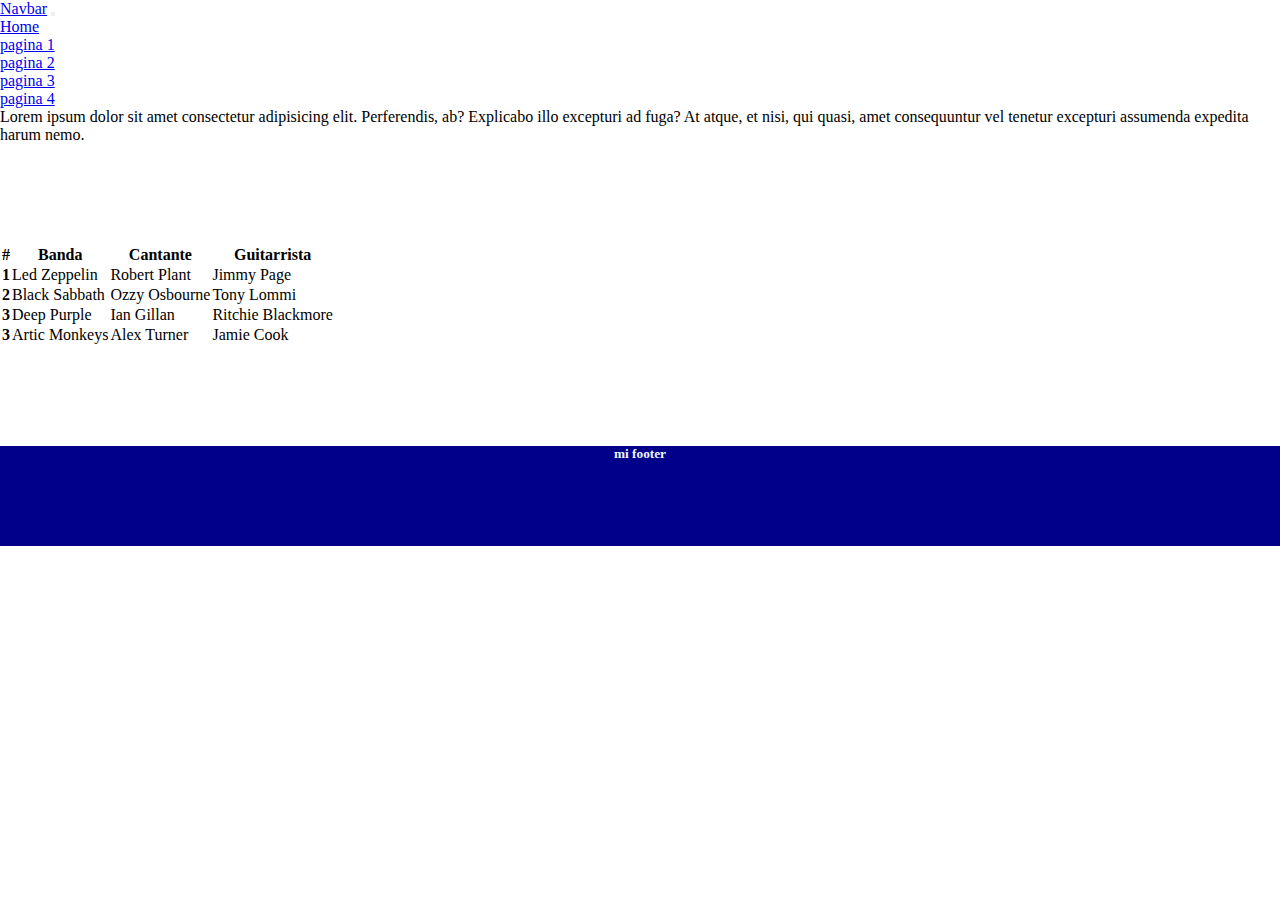
<file: html/pagina-1.html>
<!DOCTYPE html>
<html lang="en">
<head>
    <meta charset="UTF-8">
    <meta http-equiv="X-UA-Compatible" content="IE=edge">
    <meta name="viewport" content="width=device-width, initial-scale=1.0">
    <link href="https://cdn.jsdelivr.net/npm/bootstrap@5.1.3/dist/css/bootstrap.min.css" rel="stylesheet" integrity="sha384-1BmE4kWBq78iYhFldvKuhfTAU6auU8tT94WrHftjDbrCEXSU1oBoqyl2QvZ6jIW3" crossorigin="anonymous">
    <script src="https://cdn.jsdelivr.net/npm/bootstrap@5.1.3/dist/js/bootstrap.bundle.min.js" integrity="sha384-ka7Sk0Gln4gmtz2MlQnikT1wXgYsOg+OMhuP+IlRH9sENBO0LRn5q+8nbTov4+1p" crossorigin="anonymous"></script>
    <title>Document</title>
    <link rel="stylesheet" href="../css/style.css">
</head>
<body>
  <header>
    <nav class="navbar navbar-expand-lg navbar-light bg-light">
      <div class="container-fluid">
        <a class="navbar-brand" href="#">Navbar</a>
        <button class="navbar-toggler" type="button" data-bs-toggle="collapse" data-bs-target="#navbarNav" aria-controls="navbarNav" aria-expanded="false" aria-label="Toggle navigation">
          <span class="navbar-toggler-icon"></span>
        </button>
        <div class="collapse navbar-collapse" id="navbarNav">
          <ul class="navbar-nav">
            <li class="nav-item">
              <a class="nav-link active" aria-current="page" href="../index.html">Home</a>
            </li>
            <li class="nav-item">
              <a class="nav-link" href="pagina-1.html">pagina 1</a>
            </li>
            <li class="nav-item">
              <a class="nav-link" href="pagina-2.html">pagina 2</a>
            </li>
            <li class="nav-item">
              <a class="nav-link" href="pagina-3.html">pagina 3</a>
            </li>
            <li class="nav-item">
              <a class="nav-link" href="pagina-4.html">pagina 4</a>
            </li>
          </ul>
        </div>
      </div>
    </nav>

  </header>
     
    <main>
        <section>
            <article>
                <p>
                    Lorem ipsum dolor sit amet consectetur adipisicing elit. Perferendis, ab? Explicabo illo excepturi ad fuga? At atque, et nisi, qui quasi, amet consequuntur vel tenetur excepturi assumenda expedita harum nemo.
                </p>
            </article>
        </section>

        <section id="pagina-1-section-2">
            <article>
                <div class="container"> 
                    <table class="table table-dark table-striped">
                        <thead>
                          <tr>
                            <th scope="col">#</th>
                            <th scope="col">Banda</th>
                            <th scope="col">Cantante</th>
                            <th scope="col">Guitarrista</th>
                          </tr>
                        </thead>
                        <tbody>
                          <tr>
                            <th scope="row">1</th>
                            <td>Led Zeppelin</td>
                            <td>Robert Plant</td>
                            <td>Jimmy Page</td>
                          </tr>
                          <tr>
                            <th scope="row">2</th>
                            <td>Black Sabbath</td>
                            <td>Ozzy Osbourne</td>
                            <td>Tony Lommi</td>
                          </tr>
                          <tr>
                            <th scope="row">3</th>
                            <td>Deep Purple</td>
                            <td>Ian Gillan</td>
                            <td>Ritchie Blackmore</td>
                          </tr>
                          <tr>
                            <th scope="row">3</th>
                            <td>Artic Monkeys</td>
                            <td>Alex Turner</td>
                            <td>Jamie Cook</td>
                          </tr>
                        </tbody>
                      </table>
                </div>        
            </article>
        </section>
    </main>

    <footer>
        <h5>mi footer</h5>
    </footer>
</body>
</html>
</file>
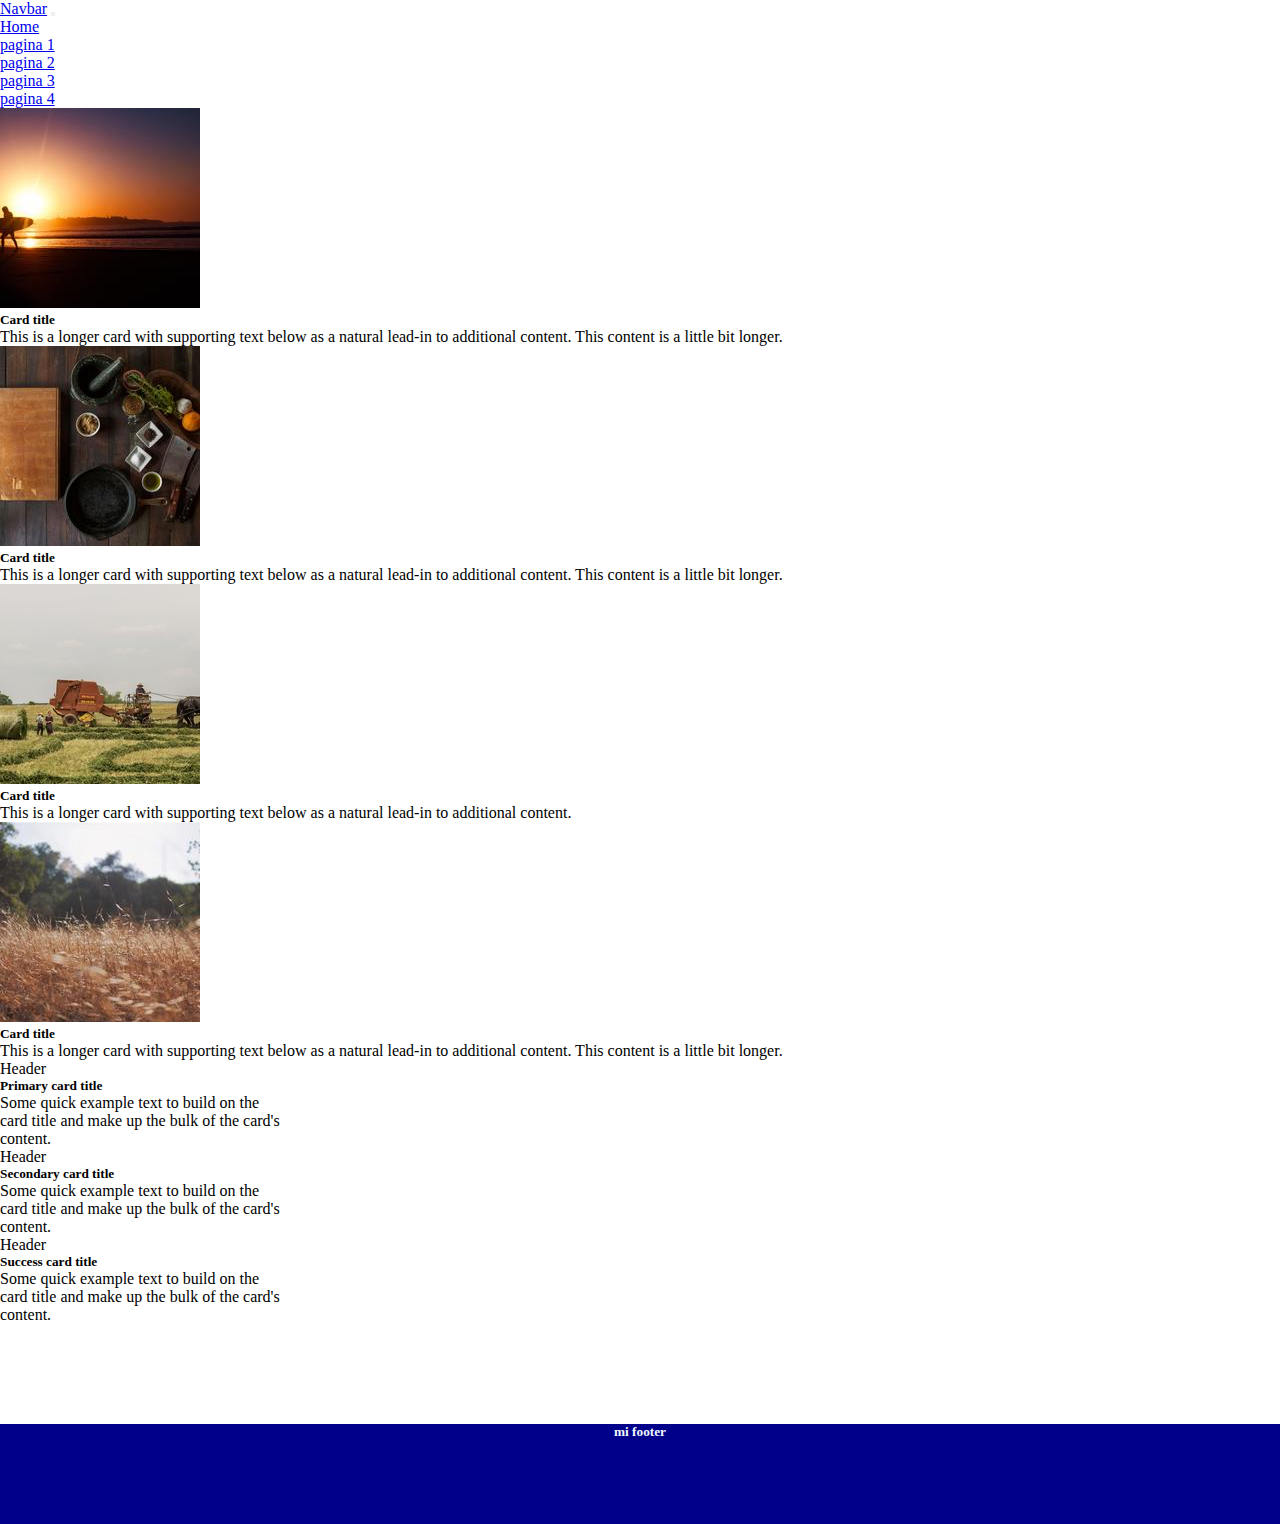
<file: html/pagina-2.html>
<!DOCTYPE html>
<html lang="en">
<head>
    <meta charset="UTF-8">
    <meta http-equiv="X-UA-Compatible" content="IE=edge">
    <meta name="viewport" content="width=device-width, initial-scale=1.0">
    <link href="https://cdn.jsdelivr.net/npm/bootstrap@5.1.3/dist/css/bootstrap.min.css" rel="stylesheet" integrity="sha384-1BmE4kWBq78iYhFldvKuhfTAU6auU8tT94WrHftjDbrCEXSU1oBoqyl2QvZ6jIW3" crossorigin="anonymous">
    <script src="https://cdn.jsdelivr.net/npm/bootstrap@5.1.3/dist/js/bootstrap.bundle.min.js" integrity="sha384-ka7Sk0Gln4gmtz2MlQnikT1wXgYsOg+OMhuP+IlRH9sENBO0LRn5q+8nbTov4+1p" crossorigin="anonymous"></script>
    <title>Document</title>
    <link rel="stylesheet" href="../css/style.css">
</head>
<body>
    <header>
        <nav class="navbar navbar-expand-lg navbar-light bg-light">
            <div class="container-fluid">
              <a class="navbar-brand" href="#">Navbar</a>
              <button class="navbar-toggler" type="button" data-bs-toggle="collapse" data-bs-target="#navbarNav" aria-controls="navbarNav" aria-expanded="false" aria-label="Toggle navigation">
                <span class="navbar-toggler-icon"></span>
              </button>
              <div class="collapse navbar-collapse" id="navbarNav">
                <ul class="navbar-nav">
                  <li class="nav-item">
                    <a class="nav-link active" aria-current="page" href="../index.html">Home</a>
                  </li>
                  <li class="nav-item">
                    <a class="nav-link" href="pagina-1.html">pagina 1</a>
                  </li>
                  <li class="nav-item">
                    <a class="nav-link" href="pagina-2.html">pagina 2</a>
                  </li>
                  <li class="nav-item">
                    <a class="nav-link" href="pagina-3.html">pagina 3</a>
                  </li>
                  <li class="nav-item">
                    <a class="nav-link" href="pagina-4.html">pagina 4</a>
                  </li>
                </ul>
              </div>
            </div>
          </nav>
       
    </header>

    <main>
        <section>
            <div class="row row-cols-1 row-cols-md-2 g-4">
                <div class="col">
                  <div class="card">
                    <img src="../img/img-5.jpg" class="card-img-top" alt="img 5">
                    <div class="card-body">
                      <h5 class="card-title">Card title</h5>
                      <p class="card-text">This is a longer card with supporting text below as a natural lead-in to additional content. This content is a little bit longer.</p>
                    </div>
                  </div>
                </div>
                <div class="col">
                  <div class="card">
                    <img src="../img/img-6.jpg" class="card-img-top" alt="img 6">
                    <div class="card-body">
                      <h5 class="card-title">Card title</h5>
                      <p class="card-text">This is a longer card with supporting text below as a natural lead-in to additional content. This content is a little bit longer.</p>
                    </div>
                  </div>
                </div>
                <div class="col">
                  <div class="card">
                    <img src="../img/img-7.jpg" class="card-img-top" alt="img 7">
                    <div class="card-body">
                      <h5 class="card-title">Card title</h5>
                      <p class="card-text">This is a longer card with supporting text below as a natural lead-in to additional content.</p>
                    </div>
                  </div>
                </div>
                <div class="col">
                  <div class="card">
                    <img src="../img/img-8.jpg" class="card-img-top" alt="img 8">
                    <div class="card-body">
                      <h5 class="card-title">Card title</h5>
                      <p class="card-text">This is a longer card with supporting text below as a natural lead-in to additional content. This content is a little bit longer.</p>
                    </div>
                  </div>
                </div>
              </div>
        </section>

        <section>
            <div class="card border-primary mb-3" style="max-width: 18rem;">
                <div class="card-header">Header</div>
                <div class="card-body text-primary">
                  <h5 class="card-title">Primary card title</h5>
                  <p class="card-text">Some quick example text to build on the card title and make up the bulk of the card's content.</p>
                </div>
              </div>
              <div class="card border-secondary mb-3" style="max-width: 18rem;">
                <div class="card-header">Header</div>
                <div class="card-body text-secondary">
                  <h5 class="card-title">Secondary card title</h5>
                  <p class="card-text">Some quick example text to build on the card title and make up the bulk of the card's content.</p>
                </div>
              </div>
              <div class="card border-success mb-3" style="max-width: 18rem;">
                <div class="card-header">Header</div>
                <div class="card-body text-success">
                  <h5 class="card-title">Success card title</h5>
                  <p class="card-text">Some quick example text to build on the card title and make up the bulk of the card's content.</p>
                </div>         
        </section>
    </main>

    <footer>
        <h5>mi footer</h5>
    </footer>
    
</body>
</html>
</file>
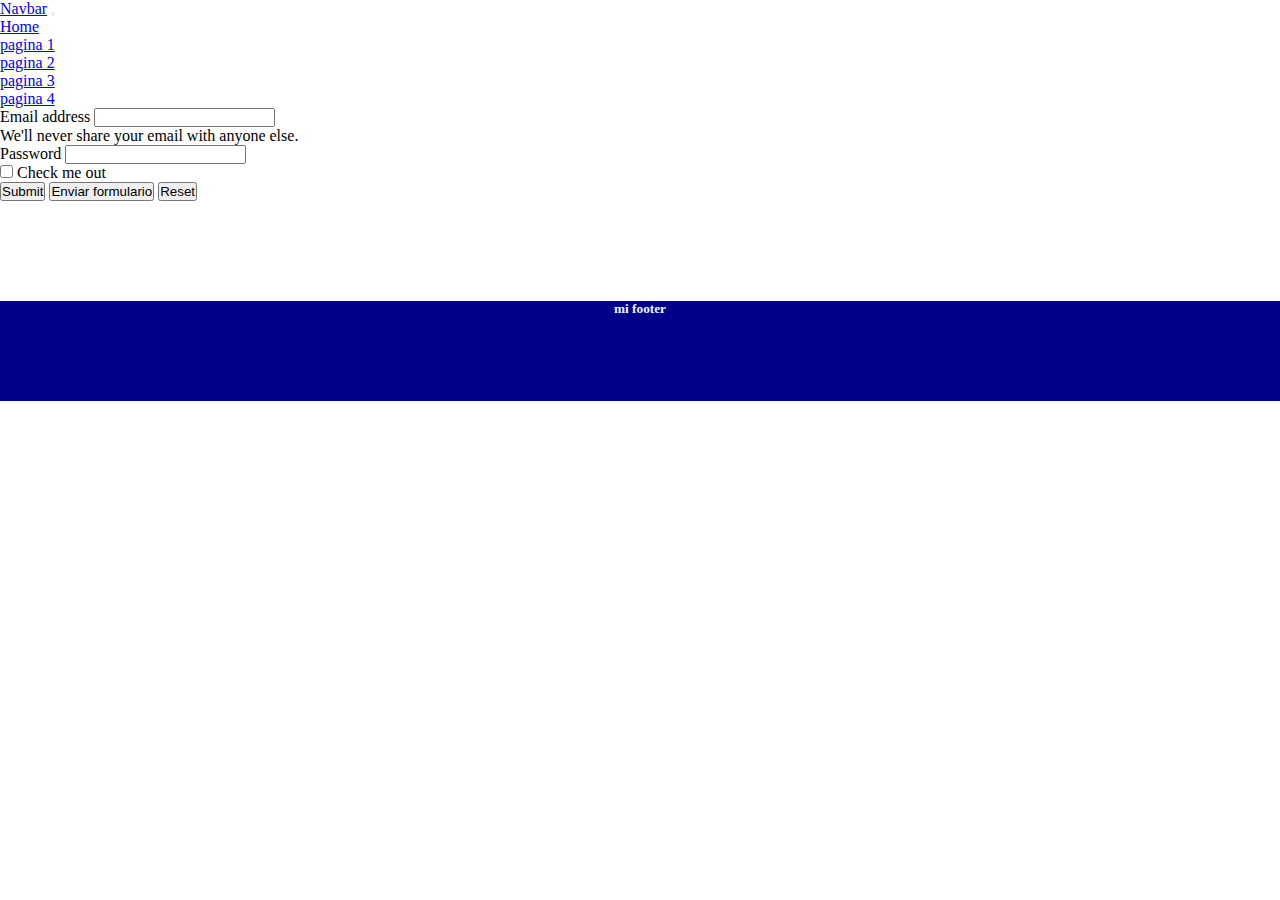
<file: html/pagina-4.html>
<!DOCTYPE html>
<html lang="en">
<head>
    <meta charset="UTF-8">
    <meta http-equiv="X-UA-Compatible" content="IE=edge">
    <meta name="viewport" content="width=device-width, initial-scale=1.0">
    <link href="https://cdn.jsdelivr.net/npm/bootstrap@5.1.3/dist/css/bootstrap.min.css" rel="stylesheet" integrity="sha384-1BmE4kWBq78iYhFldvKuhfTAU6auU8tT94WrHftjDbrCEXSU1oBoqyl2QvZ6jIW3" crossorigin="anonymous">
    <script src="https://cdn.jsdelivr.net/npm/bootstrap@5.1.3/dist/js/bootstrap.bundle.min.js" integrity="sha384-ka7Sk0Gln4gmtz2MlQnikT1wXgYsOg+OMhuP+IlRH9sENBO0LRn5q+8nbTov4+1p" crossorigin="anonymous"></script>
    <title>Document</title>
    <link rel="stylesheet" href="../css/style.css">
</head>
<body>
    <header>
        <nav class="navbar navbar-expand-lg navbar-light bg-light">
            <div class="container-fluid">
              <a class="navbar-brand" href="#">Navbar</a>
              <button class="navbar-toggler" type="button" data-bs-toggle="collapse" data-bs-target="#navbarNav" aria-controls="navbarNav" aria-expanded="false" aria-label="Toggle navigation">
                <span class="navbar-toggler-icon"></span>
              </button>
              <div class="collapse navbar-collapse" id="navbarNav">
                <ul class="navbar-nav">
                  <li class="nav-item">
                    <a class="nav-link active" aria-current="page" href="../index.html">Home</a>
                  </li>
                  <li class="nav-item">
                    <a class="nav-link" href="pagina-1.html">pagina 1</a>
                  </li>
                  <li class="nav-item">
                    <a class="nav-link" href="pagina-2.html">pagina 2</a>
                  </li>
                  <li class="nav-item">
                    <a class="nav-link" href="pagina-3.html">pagina 3</a>
                  </li>
                  <li class="nav-item">
                    <a class="nav-link" href="pagina-4.html">pagina 4</a>
                  </li>
                </ul>
              </div>
            </div>
          </nav>
    </header>

    <main>
        <section>
            <div class="container">
                <form>
                    <div class="mb-3">
                      <label for="exampleInputEmail1" class="form-label">Email address</label>
                      <input type="email" class="form-control" id="exampleInputEmail1" aria-describedby="emailHelp">
                      <div id="emailHelp" class="form-text">We'll never share your email with anyone else.</div>
                    </div>
                    <div class="mb-3">
                      <label for="exampleInputPassword1" class="form-label">Password</label>
                      <input type="password" class="form-control" id="exampleInputPassword1">
                    </div>
                    <div class="mb-3 form-check">
                      <input type="checkbox" class="form-check-input" id="exampleCheck1">
                      <label class="form-check-label" for="exampleCheck1">Check me out</label>
                    </div>
                    <button type="submit" class="btn btn-primary">Submit</button>
                    <button type="button" class="btn btn-primary">Enviar formulario</button>
                    <button type="button" class="btn btn-danger">Reset</button>
                  </form>
            </div>
        </section>
       
    </main>

    <footer>
        <h5>mi footer</h5>
    </footer>
    
</body>
</html>
</file>
<file: css/style.css>
*{
    margin: 0;
    padding: 0;
}

@import url("https://cdn.jsdelivr.net/npm/bootstrap-icons@1.8.1/font/bootstrap-icons.css");

header nav .flexMenu{
    display:flex;
    justify-content:space-evenly;
    align-items: center;
    list-style: none;
    height: 100px;
}

.flexMenu li a{
    text-decoration: none;
}

#section-2{
    margin-top: 100px;
}

#pagina-1-section-2{
    margin-top: 100px;
}

.grid-container{
    display: grid;
    grid-template-columns: 40% 40%;
    grid-template-rows: 300px 300px;
    justify-content: center;
    gap: 1px 1px;
    margin: auto;
    text-align: center;
}

.noticia-1{
    background-color:cyan ;
}
.noticia-2{
    background-color:rgb(0, 119, 255) ;
}
.noticia-3{
    background-color:greenyellow ;
}
.noticia-4{
    background-color:rgb(152, 89, 211);
}



.bi-twitch{
    font-size: 100px;
}

.bi-battery-full{
    font-size: 100px;
}

footer{
    background-color: darkblue;
    height: 100px;
    margin-top: 100px;
}

footer h5{
    text-align: center;
    color: aliceblue;
}
</file>
